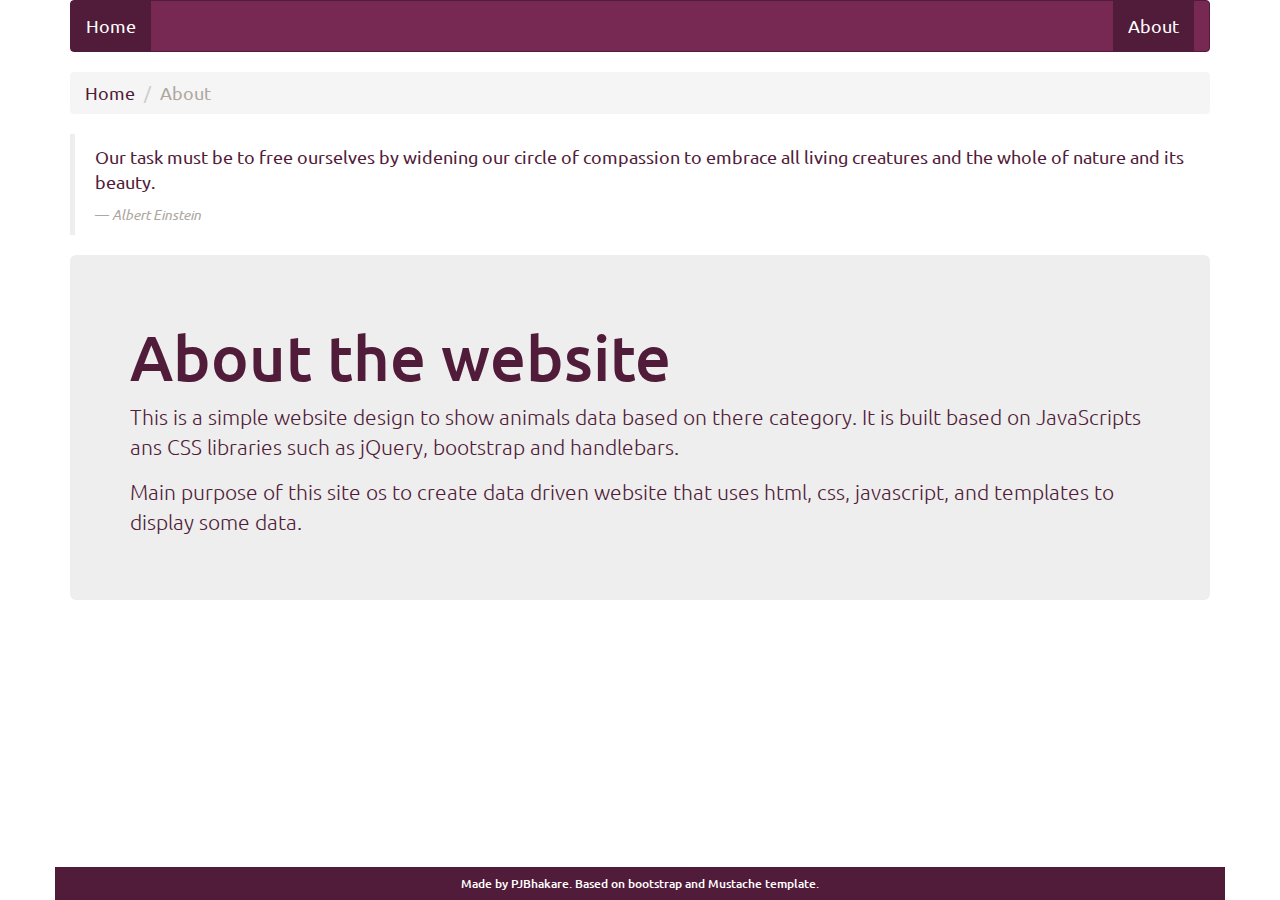
<file: about.html>
<!DOCTYPE html>
<html lang="en">
  <head>
   <title>User Tasks</title>
    <link href="css/bootstrap.css" rel="stylesheet">   	
    <script src="js/jquery.min.js"></script>
    <script src="js/bootstrap.min.js"></script>
  </head>
  <body>
  <div class="container">
	<header>
		<nav class="navbar navbar-inverse">
		    <div class="container-fluid">
				<div class="navbar-header">
				  <button type="button" class="navbar-toggle collapsed" data-toggle="collapse" data-target="#bs-example-navbar-collapse-2">
					<span class="sr-only">Toggle navigation</span>
					<span class="icon-bar"></span>
					<span class="icon-bar"></span>
					<span class="icon-bar"></span>
				  </button>
				  <a class="navbar-brand active" href="index.html">Home</a>
				</div>
				<div class="collapse navbar-collapse" id="bs-example-navbar-collapse-2">
				     
				  <ul class="nav navbar-nav navbar-right">
					<li class="active"><a href="about.html">About</a></li>
				  </ul>
				</div>
		    </div>
		</nav>
	</header>
	<main>
		<ol class="breadcrumb">
		  <li><a href="index.html">Home</a></li>		
		  <li class="active">About</li>
		</ol>
		<blockquote>
		  <p>Our task must be to free ourselves by widening our circle of compassion to embrace all living creatures and the whole of nature and its beauty.</p>
		  <small><cite title="Source Title">Albert Einstein</cite></small>
		</blockquote>		
		
		<div class="jumbotron">
		  <h1>About the website</h1>
		  <p>This is a simple website design to show animals data based on there category. It is built  based on JavaScripts ans CSS libraries such as jQuery, bootstrap and handlebars. </p>
		  <p>Main purpose of this site os to create data driven website that uses html, css, javascript, and templates to display some data.</p>
		</div>

	</main>
<footer>	
	<div class="ft-sm">				
	  <h6>Made by PJBhakare. Based on bootstrap and Mustache template.</h6>
	</div>
</footer>
</div>
</body>
</html>
</file>
